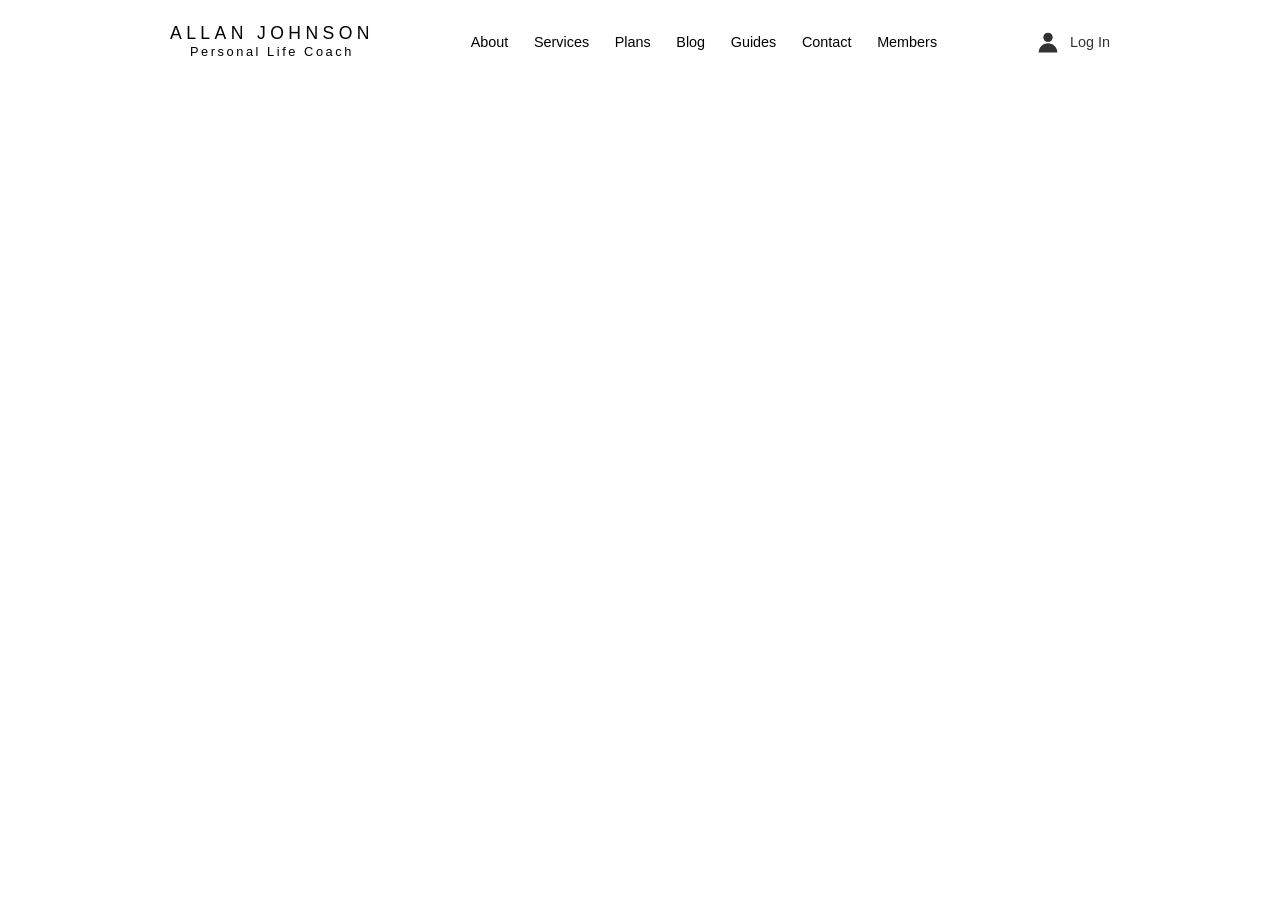
<file: header.html>
<!DOCTYPE html>
<html lang="en">
<head>
  <meta charset="UTF-8">
  <meta name="viewport" content="width=device-width, initial-scale=1">
  <title>Header</title>
  <link rel="stylesheet" href="./scss/reset.css">
  <link rel="stylesheet" href="./scss/header.css">
</head>
<body>
  <header class="header">
    <div class="brand">
      <p class="brand__name">Allan Johnson</p>
      <p class="brand__role">Personal Life Coach</p>
    </div>
    <nav>
      <ul>
        <li><a href="index.html#about" target="_parent">About</a></li>
        <li><a href="index.html#services" target="_parent">Services</a></li>
        <li><a href="#" target="_parent">Plans</a></li>
        <li><a href="#" target="_parent">Blog</a></li>
        <li><a href="#" target="_parent">Guides</a></li>
        <li><a href="#contact" target="_parent">Contact</a></li>
        <li><a href="#" target="_parent">Members</a></li>
      </ul>
    </nav>
    <a class="login" href="#" target="_parent">
      <svg viewBox="0 0 24 24" aria-hidden="true"><circle cx="12" cy="8" r="4" fill="currentColor"/><path d="M4 21c0-4.4 3.6-8 8-8s8 3.6 8 8z" fill="currentColor"/></svg>
      <span>Log In</span>
    </a>
  </header>
</body>
</html>
</file>
<file: scss/header.css>
*, *::before, *::after {
  box-sizing: border-box;
  margin: 0;
  padding: 0;
}

body {
  font-family: "Helvetica Neue", Helvetica, Arial, sans-serif;
  color: #000;
  line-height: 1.7;
}

ul {
  list-style: none;
}

a {
  color: inherit;
  text-decoration: none;
}

img {
  display: block;
  max-width: 100%;
}

body {
  background: #fff;
}

.header {
  height: 84px;
  display: grid;
  grid-template-columns: auto 1fr auto;
  align-items: center;
  gap: 2rem;
  padding: 0 max(5%, (100vw - 940px) / 2);
}

.brand {
  text-align: center;
  line-height: 1.3;
}
.brand__name {
  font-family: "Arial Black", "Helvetica Neue", Arial, sans-serif;
  text-transform: uppercase;
  letter-spacing: 0.12em;
  line-height: 1.2;
  font-size: 1.1rem;
  letter-spacing: 0.25em;
}
.brand__role {
  font-size: 0.8rem;
  letter-spacing: 0.2em;
}

nav ul {
  display: flex;
  gap: 1.6rem;
  justify-content: center;
  font-size: 0.9rem;
}

nav a:hover {
  opacity: 0.6;
}

.login {
  display: flex;
  align-items: center;
  gap: 0.5rem;
  font-size: 0.9rem;
  opacity: 0.8;
}

.login svg {
  width: 28px;
  height: 28px;
}

@media (max-width: 800px) {
  .header {
    grid-template-columns: 1fr auto;
  }
  nav {
    display: none;
  }
}/*# sourceMappingURL=header.css.map */
</file>
